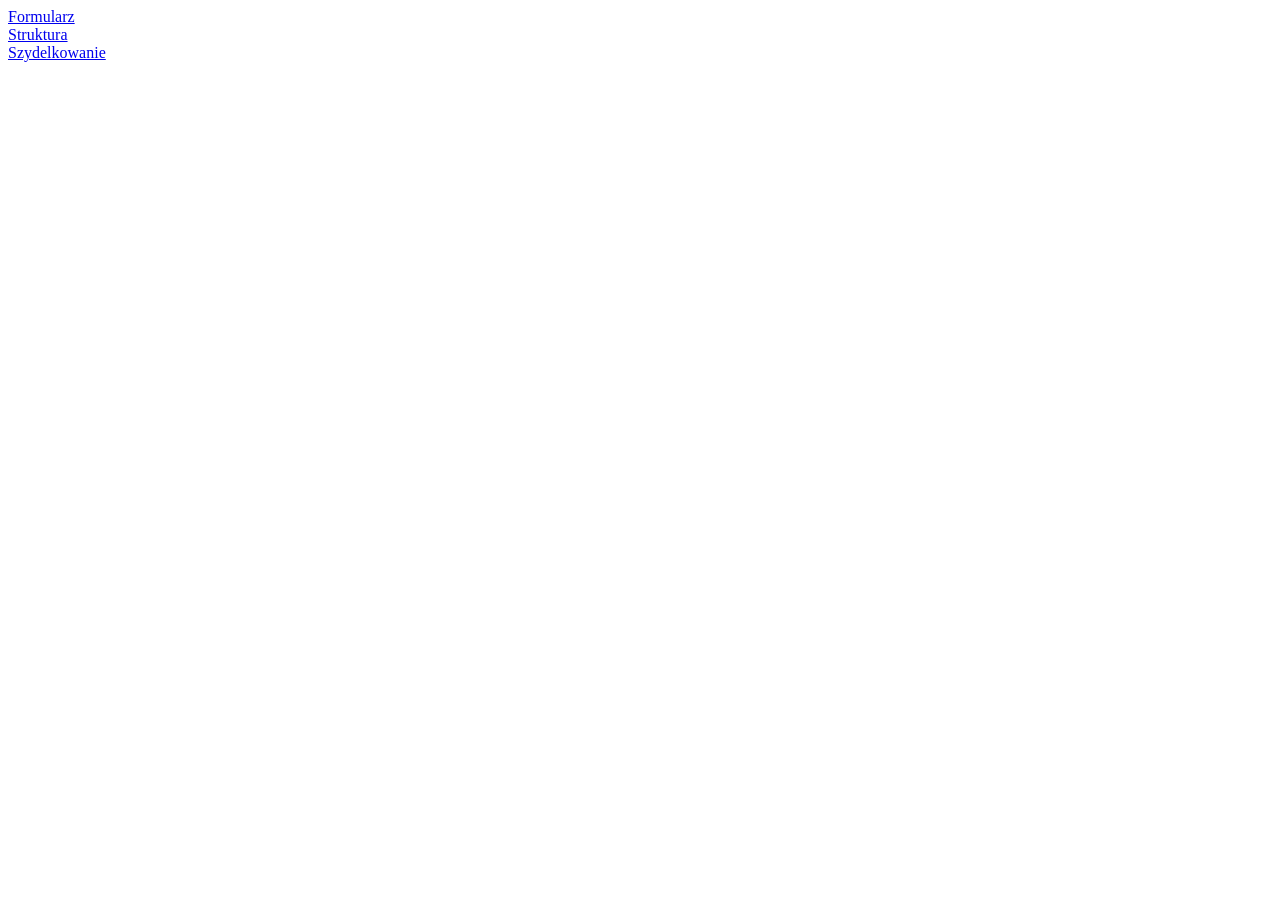
<file: index.html>
<html>
    <head>
<META charset="UTF-8">
    </head>
	<body>
<A HREF="formularz.html">Formularz </A> <br>
    <A HREF="Struktura.html">Struktura </A> <br>
		<A HREF="szydelkowanie.php">Szydelkowanie </A> <br>
	</body>
</html>
</file>
